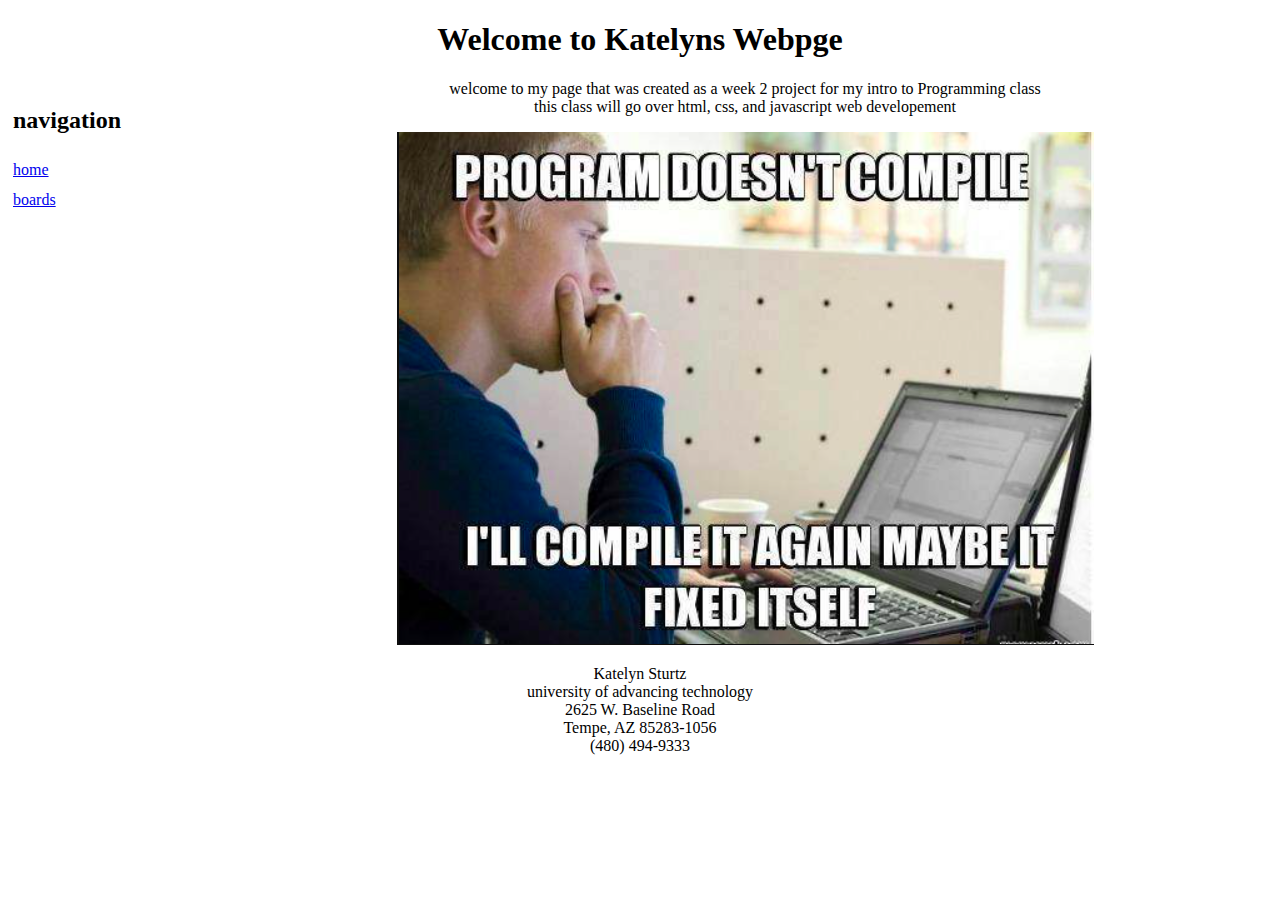
<file: index.html>
<!DOCTYPE html>
 <!--Webpage for Intro to Programming 
     week 1
    written by Katelyn Sturtz
           katsturt@uat.edu
    sept 11 2023
     -->
    <html lang="en">

    <head>
        <meta charset="UTF-8">
        <meta http-equiv="X-UA-Compatible" context="IE=Edge">
        <meta name="viewport" content="width=device-width, initial-scale=1.0">
        <link rel="stylesheet" href="styleindex.css">
        <title>Katelyn's webpage</title>
    </head>

    <body>
        <header style="text-align: center;">

            <h1>
                Welcome to Katelyns Webpge
            </h1>

        </header>
        <nav>
            <h2>
                navigation
            </h2>
            <a href="./index.html">
                home
            </a><br>
            <a href="./Boards.html">
                boards
            </a><br>
        </nav>
        <p style="text-align: center;">
            welcome to my page that was created as a week 2 project for my intro to Programming class
            <br> this class will go over html, css, and javascript web developement
        </p>
        <p>
            <center>
                <img id="MemeImage" src="Meme.png">
            </center>
        </p>
        <footer style="text-align: center;">
            Katelyn Sturtz <br>
            university of advancing technology<br>
            2625 W. Baseline Road<br>
            Tempe, AZ 85283-1056<br>
            (480) 494-9333
        </footer>
    </body>

</html>
</file>
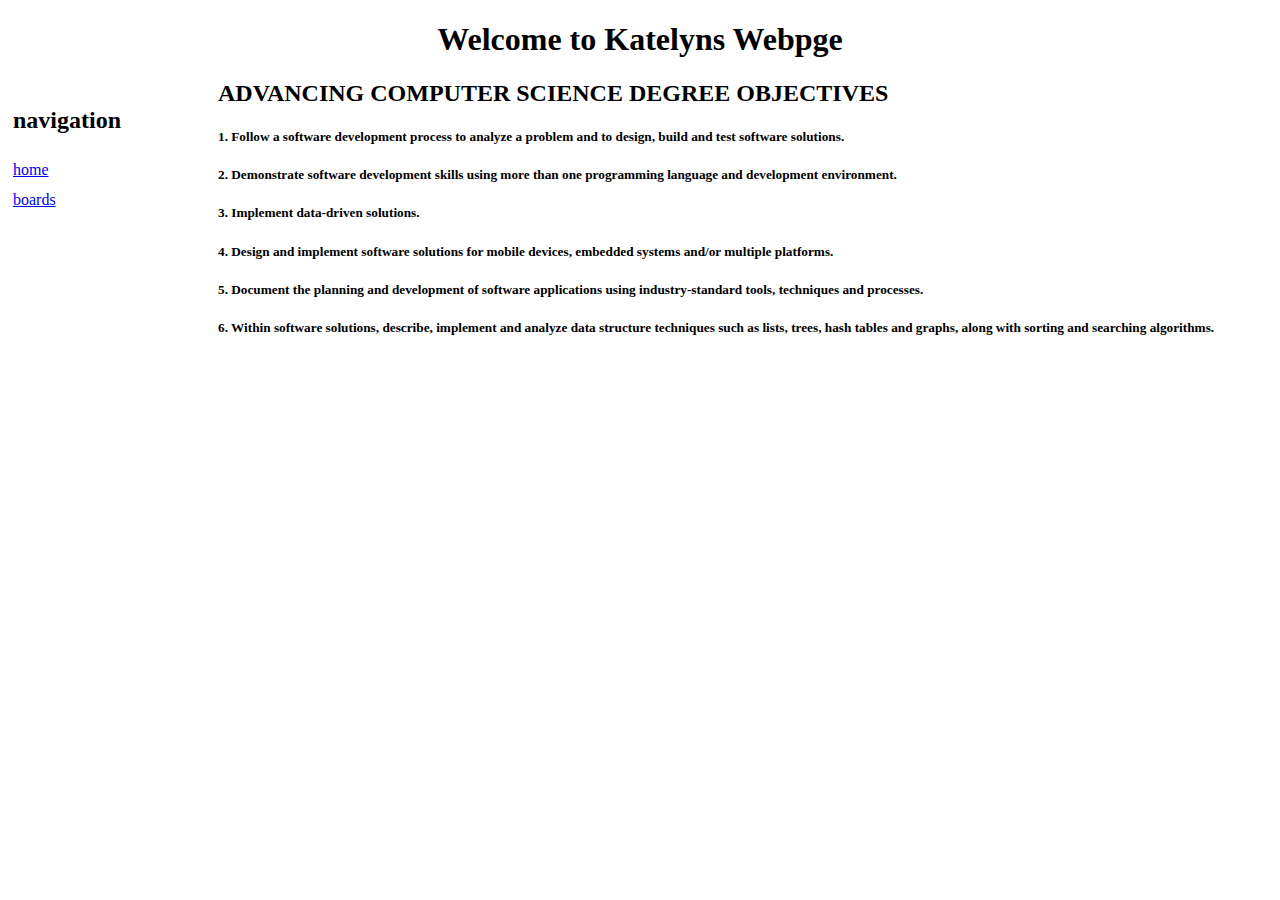
<file: Boards.html>
<!DOCTYPE html>
 <!--Boards Webpage for Intro to Programming 
     week 1
    written by Katelyn Sturtz
           katsturt@uat.edu
    sept 11 2023
     -->
    <html lang="en">

    <head>
        <meta charset="UTF-8">
        <meta http-equiv="X-UA-Compatible" context="IE=Edge">
        <meta name="viewport" content="width=device-width, initial-scale=1.0">
        <link rel="stylesheet" href="styleindex.css">
        <title text-align="center">Katelyn's Boards webpage</title>
    </head>

    <body>
        <header style="text-align: center;">

            <h1>
                Welcome to Katelyns Webpge
            </h1>

        </header>
        <nav>
            <h2>
                navigation
            </h2>
            <a href="./index.html">
                home
            </a><br>
            <a href="./Boards.html">
                boards
            </a><br>
        </nav>

            <p>
                <h2> ADVANCING COMPUTER SCIENCE DEGREE OBJECTIVES </h2>
                <h5>1. Follow a software development process to analyze a problem and to design, build and test software solutions.</h5>
                <h5>2. Demonstrate software development skills using more than one programming language and development environment.</h5>
                <h5>3. Implement data-driven solutions.</h5>
                <h5>4. Design and implement software solutions for mobile devices, embedded systems and/or multiple platforms.</h5>
                <h5>5. Document the planning and development of software applications using industry-standard tools, techniques and processes.</h5>
                <h5>6. Within software solutions, describe, implement and analyze data structure techniques such as lists, trees, hash tables and graphs, along with sorting and searching algorithms.</h5>
            </p>
    </body>

</html>
</file>
<file: styleindex.css>
nav{
    height: 500px;
    width: 200px;
    float: left;
    padding: 5px;
    line-height: 30px;
}
</file>
